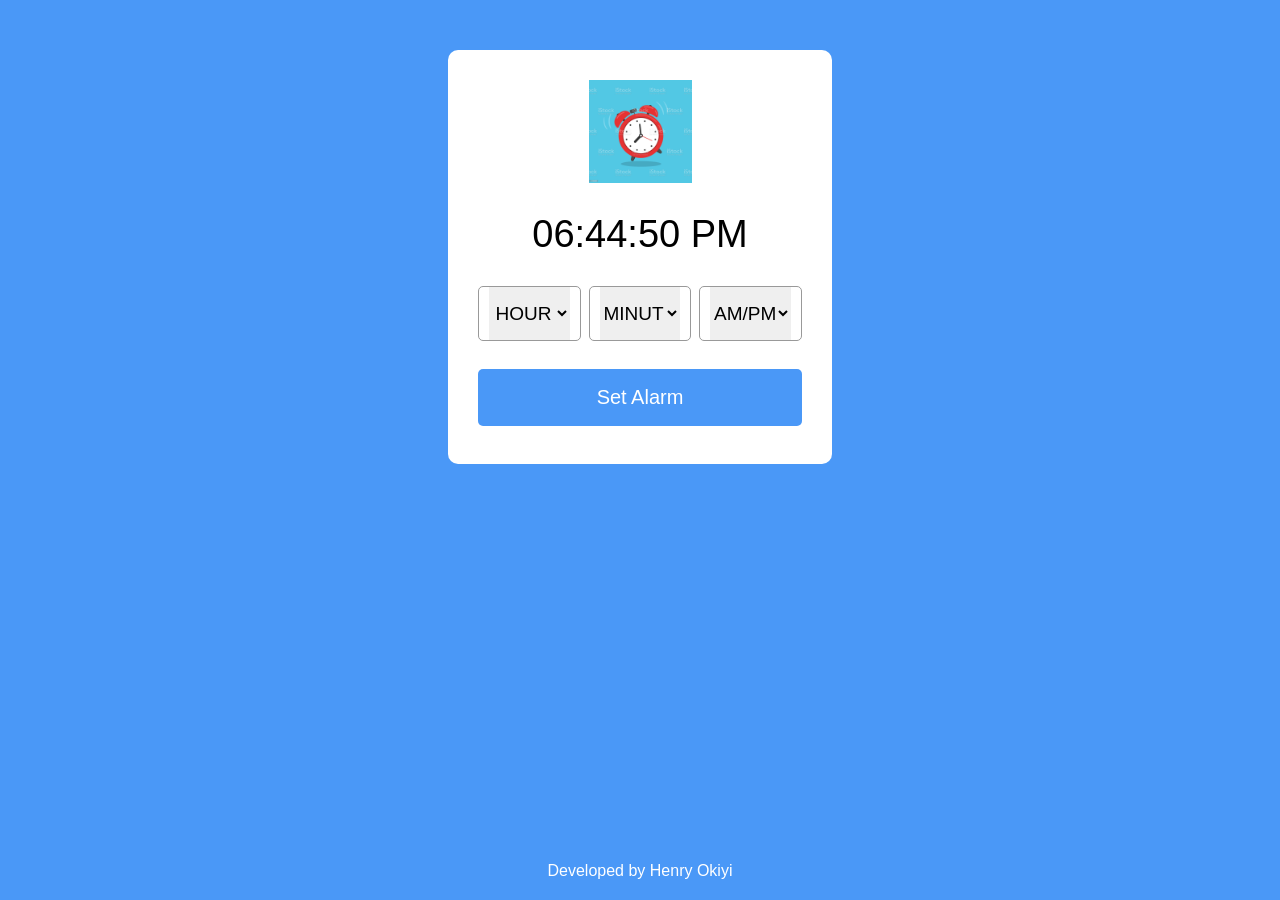
<file: index.html>
<!DOCTYPE html>
<html lang="en">
<head>
    <meta charset="UTF-8">
    <meta http-equiv="X-UA-Compatible" content="IE=edge">
    <meta name="viewport" content="width=device-width, initial-scale=1.0">
    <title>alarm clock</title>
    <link rel="icon" href="./files/alarm_clock.jpg" type="image/x-icon">
    <link rel="stylesheet" href="style.css">
</head>
<body>
    <div class="wrapper">
        <img src="./files/alarm_clock.jpg" alt="clock">
        <h1 class="write">04:20:30 PM</h1>
        <div class="content">
            <div class="column">
                <select>
                    <option value="HOUR" selected hidden>HOUR</option>
                    <!-- <option value="HOUR">01</option>
                    <option value="HOUR">02</option>
                    <option value="HOUR">03</option> -->
                </select>
            </div>
            <div class="column">
                <select>
                    <option value="MINUTE" selected hidden>MINUTE</option>
                    <!-- <option value="HOUR">01</option>
                    <option value="HOUR">02</option>
                    <option value="HOUR">03</option> -->
                </select>
            </div>
            <div class="column">
                <select>
                    <option value="AM/PM" selected hidden>AM/PM</option>
                    <!-- <option value="AM">AM</option>
                    <option value="PM">PM</option> -->
                </select>
            </div>
        </div>
        <button id="setAlarm">Set Alarm</button>
    </div>
    <div style="position: absolute; bottom: 20px; color: white;">Developed by <a href="https://www.linkedin.com/in/henry-okiyi-0246b6299/" target="_blank" rel="noopener noreferrer">Henry Okiyi</a></div>


    <script src="script.js"></script>
</body>
</html>
</file>
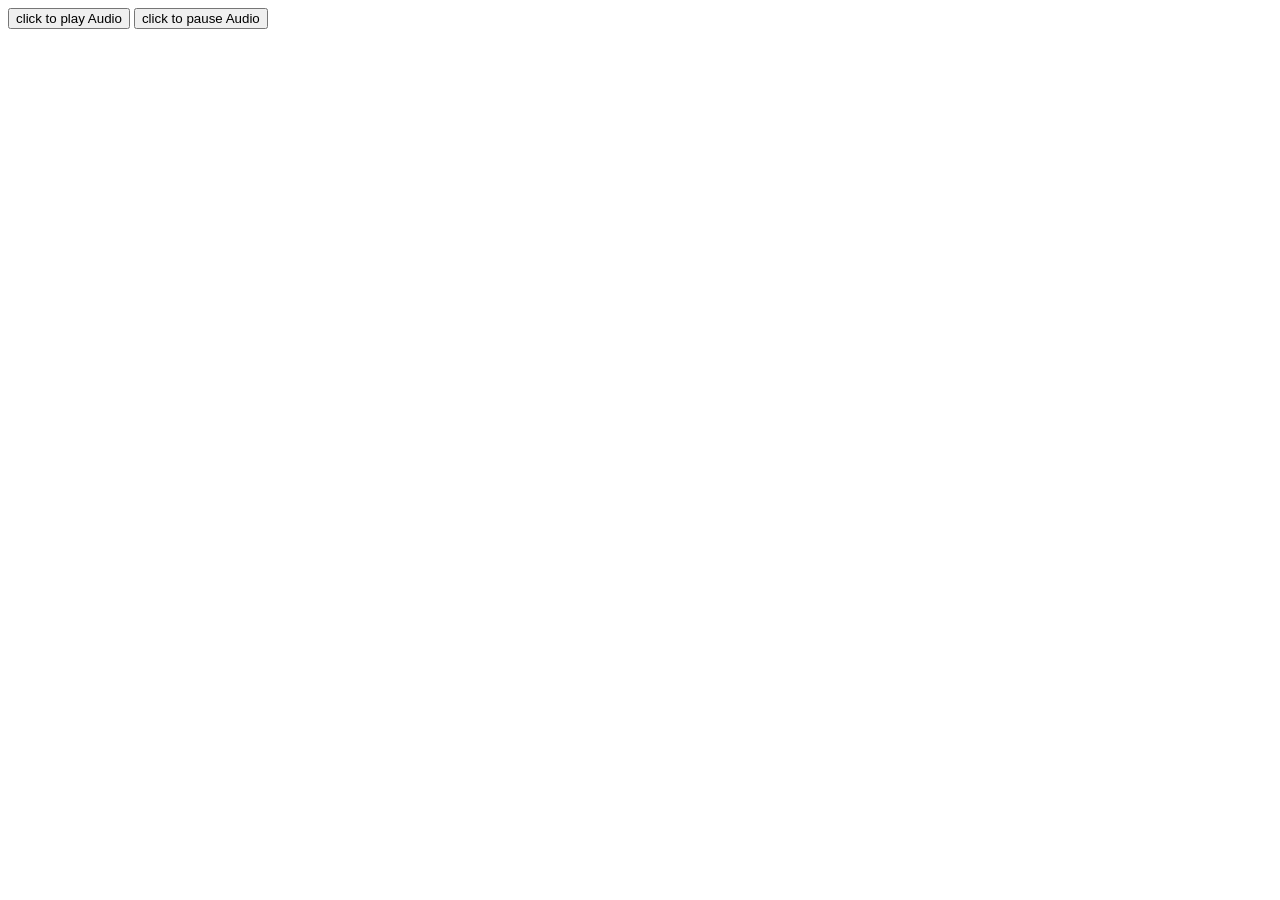
<file: practice/practice.html>
<!DOCTYPE html>
<html lang="en">
<head>
    <meta charset="UTF-8">
    <meta http-equiv="X-UA-Compatible" content="IE=edge">
    <meta name="viewport" content="width=device-width, initial-scale=1.0">
    <title>Document</title>
</head>
<body>
    <button id="btn1">click to play Audio</button>
    <button id="btn2">click to pause Audio</button>
    <script>
        const btn1 = document.querySelector("#btn1");
        const btn2 = document.querySelector("#btn2");
        const music = new Audio("../files/fantasy.mp3")


        btn1.addEventListener("click", () => {
            console.log(music.target);
            music.play()
        })
        btn2.addEventListener("click", () => {
            console.log(music);
            music.pause()
        })
    </script>
    
</body>
</html>
</file>
<file: style.css>
*{
    margin: 0;
    padding: 0;
    box-sizing: border-box;
    font-family: sans-serif;
}
body, .wrapper, .content{
    display: flex;
    align-items: center;
    justify-content: center;
}
body{
    /* min-width: 100vh; */
    background-color: #4a98f7;
}
.wrapper{
    /* width: 440px; */
    width: 30vw;
    background-color: white;
    border-radius: 10px;
    flex-direction: column;
    padding: 30px 30px 38px;
    margin-top: 50px;
}
.wrapper img{
    max-width: 103px;
}
.wrapper h1{
    font-size: 38px;
    font-weight: 500;
    margin: 30px 0;
}
.wrapper .content{
    width: 100%;
    justify-content: space-between;
}
.wrapper .content.disable{
    opacity: 0.6;
    pointer-events: none;
}
.content .column{
    border-radius: 5px;
    padding: 0 10px;
    border: 1px solid #999;
    width: calc(100% / 3 - 5px);
}
.column select{
    outline: none;
    border: none;
    height: 53px;
    width: 100%;
    font-size: 19px;
    text-align: center;
}
.wrapper button{
    width: 100%;
    outline: none;
    border: none;
    margin-top: 28px;
    font-size: 20px;
    padding: 17px 0;
    border-radius: 5px;
    background: #4a98f7;
    color: #fff;
    cursor: pointer;
}
#setAlarm:hover{
    transition: .5s;
    background-color: deepskyblue;
}
select{
    cursor: pointer;
}

a{
    color: white;
    text-decoration: none;
    display: inline-block;
    transition: .3s;
}

a:hover{
    color: rgb(228, 228, 228);
    transform: translateY(-5px);
}






@media (max-width: 1115px) {
    .wrapper{
        width: 40vw;
        position: absolute;
        top: 10vh;
    }
}
@media (max-width: 1045px) {
    .wrapper{
        width: 45vw;
    }
}
@media (max-width: 927px) {
    .wrapper{
        width: 50vw;
    }
}
@media (max-width: 830px) {
    .wrapper{
        width: 60vw;
    }
}
@media (max-width: 710px) {
    .wrapper{
        width: 65vw;
    }
}
@media (max-width: 650px) {
    .wrapper{
        width: 70vw;
    }
}
@media (max-width: 598px) {
    .wrapper{
        width: 75vw;
    }
    
}
@media (max-width: 555px) {
    .wrapper{
        width: 80vw;
    }
    
}
@media (max-width: 526px) {
    .wrapper{
        width: 85vw;
    }
    
}
@media (max-width: 492px) {
    .wrapper{
        width: 95vw;
    }
    
}
@media (max-width: 416px) {
    .wrapper{
        width: 90vw;
    }
    .column select{
        font-size: 10px;
    }
    .wrapper h1{
        font-size: 30px;
    }
    
}
</file>
